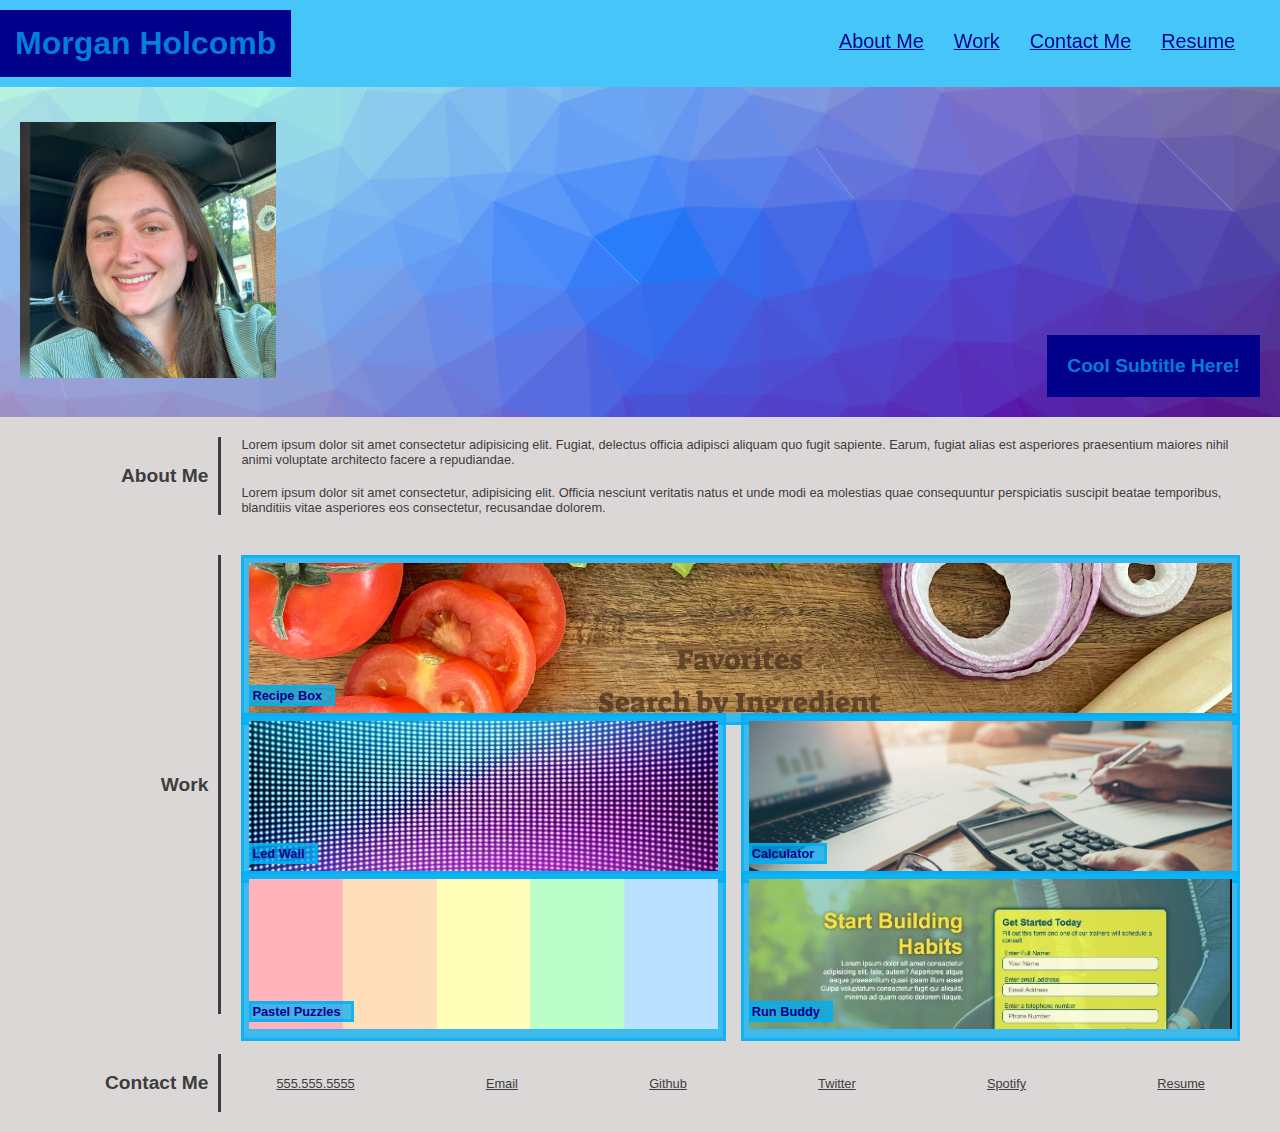
<file: index.html>
<!DOCTYPE html>

<html lang="en">

    <head>
        <meta charset="UTF-8"/>
        <meta name="viewport" content="width=device-width, initial-scale=1.0"/>
        <title>Morgan Holcomb's Portfolio</title>
        <link rel="stylesheet" href="./assets/style.css">
    </head>

<!-- start of the page -->
    <body id="top">
        <header>
            <div class="name">
                <h1>
                    <a href="#top">Morgan Holcomb</a>
                </h1>
                
            </div>
            <div class="photo"></div>
            <nav>
                <ul>
                    <li>
                        <a href="#about-me">About Me</a>
                    </li>
                    <li>
                        <a href="#work">Work</a>
                    </li> 
                    <li>
                        <a href="#contact-me">Contact Me</a>
                    </li>
                    <li>
                        <a href="#resume">Resume</a>
                    </li>
                </ul>
            </nav>
        </header>
<!-- initializing the first image and background -->     
        <section class="initial">
            <div class="initial-img">
                <img src="./assets/images/morgan.JPG" alt="Morgan Holcomb"/>
            </div>
            <div class="subtitle">
                <h2>Cool Subtitle Here!</h2>
            </div>
        </section>
<!-- start of the about me section -->
        <section id="about-me" class="info">
            <div class="flex-row">
                <h2>
                    About Me
                </h2>
                    <div class="body">
                        <p>
                            Lorem ipsum dolor sit amet consectetur adipisicing elit. Fugiat, delectus officia adipisci aliquam quo fugit sapiente. Earum, fugiat alias est asperiores praesentium maiores nihil animi voluptate architecto facere a repudiandae.
                        </p>
                        <br />
                        <p>
                            Lorem ipsum dolor sit amet consectetur, adipisicing elit. Officia nesciunt veritatis natus et unde modi ea molestias quae consequuntur perspiciatis suscipit beatae temporibus, blanditiis vitae asperiores eos consectetur, recusandae dolorem.
                        </p>
                    </div>
            </div>
        </section>
<!-- start of the work section -->
        <section id="work" class="info">
            <div class="flex-row">
              <h2>
                Work
              </h2>
        
            <div class="body project">
                <article class="project1">
                    <div class="image">
                        <a href="https://ahudg.github.io/recipe-box/" target="_blank" rel="nooperner noreferrer">
                            <img src="./assets/images/recipe-box.JPG"" alt="" title="Recipe Box"/>
                            <h2>Recipe Box</h2>
                        </a>
                    </div>

                
                </article>
                <article class="project2">
                    <div class="image">
                        <a href="./assets/projects/Led wall.html" target="_blank" rel="nooperner noreferrer">
                            <img src="./assets/images/led-wall.jpg" alt="" title="Led Wall"/>
                            <h2>Led Wall</h2>
                        </a>
                    </div>
                    <!-- image from https://www.freepik.com/vectors/led-panel/ -->
                </article>
                <article class="project3">
                    <div class="image">
                        <a href="./assets/projects/Calculator.html" target="_blank" rel="nooperner noreferrer">
                            <img src="./assets/images/calculator.jpg" alt="" title="Calculator"/>
                            <h2>Calculator</h2>
                        </a>
                    </div>
                    <!-- image from https://www.ecatoday.co.uk/blog/1235/IR35-the-story-behind-the-headlines/ -->
                </article>
                <article class="project4">
                    <div class="image">
                        <a href="./assets/projects/pastelpuzzles.html" target="_blank" rel="nooperner noreferrer">
                            <img src="./assets/images/pastel.jpg" alt="" title="Pastel Puzzles"/>
                            <h2>Pastel Puzzles</h2>
                        </a>
                    </div>
                    <!-- image from https://www.color-hex.com/color-palette/5361/ -->
                </article>
                <article class="project5">
                    <div class="image">
                        <a href="https://morgan1317.github.io/run-buddy/" target="_blank" rel="noopener noreferrer">
                            <img src="./assets/images/RunBuddy.jpg" alt="" title="Run Buddy"/>
                            <h2>Run Buddy</h2>
                           
                        </a>
                    </div>
                </article>
            </div>
            </div>
        </section>  
<!-- start of the contact me section -->
        <section id="contact-me" class="info">
            <div class="flex-row">
                <h2>
                    Contact Me
                </h2>
                <div class="body">
                    <address>
                        <ul>
                            <li>
                               <a href="tel:555.555.555">555.555.5555</a>
                            </li>
                            <li>
                                <a href="mailto:morganholcomb2019@gmail.com" target="_blank" rel="noopener noreferrer">Email</a>
                            </li> 
                            <li>
                                <a href="https://github.com/Morgan1317/portfolio" target="_blank" rel="noopener noreferrer">Github</a>
                            </li>
                            <li>
                                <a href="https://twitter.com/?lang=en" target="_blank" rel="noopener noreferrer">Twitter</a>
                            </li>
                            <li>
                                <a href="https://www.spotify.com/us/" target="_blank" rel="noopener noreferrer">Spotify</a>
                            </li>
                            <li>
                                <a href="./assets/Resume for Morgan Holcomb Placeholder.pdf" id="resume" target="_blank" rel="noopener noreferrer">Resume</a>
                            </li>
                         
                        </ul>
                    </address>
                </div>
            </div>
        </section>

    </body>
</html>
</file>
<file: assets/style.css>
:root{
    --primary-color:#00b0f6ba;
    --secondary-color: #00008B; 
    --tertiary-color: #dcd7d7;
    --fourth-color: #3d3d3d;
}

*{
    box-sizing: border-box;
    margin: 0;
    padding: 0;
}

body{
    color: var(--primary-color);
    background-color: (--tertiary-color);
    font-family: Arial, Helvetica, sans-serif;
}

/* header styling starts */
header{
    padding: 10px 10px 10px 0;
    background-color: var(--primary-color);
    display: flex;
    flex-wrap: wrap;
    justify-content: space-between;
    position: sticky;
    position: -webkit-sticky;
    top: 0; 
    z-index:9999;
    
}
.name {
    background-color: var(--secondary-color);
    border: var(--secondary-color);
    padding: 15px;
    width: auto;
    margin: 0;
   
}
.name a {
    color: var(--primary-color);
    font-size: 1em;
    text-decoration: none;
    margin: 0; 
}

header nav{
    padding: 20px;
}
header nav ul{
    display: flex;
    flex-wrap: wrap;
    justify-content: space-between;
    align-items: center;
    list-style: none;
}
header nav ul li a{
    padding: 10px 15px;
    font-size: 1.55vw;
    color: var(--secondary-color);
}

/* end header styling */

/* styling for background image and portfolio image begins */

.initial {
    /* Website link where background image was taken https://coolbackgrounds.io/ */
    background-image: url(./images/cool-background.png);
    background-size: cover;
    display: flex;
    flex-wrap: wrap;
    justify-content: space-between;
    background-position: 80%;
    padding: 20px;
   
}
.initial-img{
    flex: 0 32%;
    margin: 15px 0 15px 0;
}
.initial-img img{
    max-width: 20vw;
    max-height: auto;
    
}
.subtitle {
    background-color: var(--secondary-color);
    border: var(--secondary-color);
    padding: 20px;
    margin-left: auto;
    align-self: flex-end;
}
.subtitle h2{
    font-size: 1.5vw;
}

/* styling for background image and portfolio image ends */


/*Styling for main content begins */

.info {
    background: var(--tertiary-color);
}

.flex-row {
    display: flex;
    flex-wrap: wrap;
    align-items: center;
    flex: 10px;
    padding: 20px;
    background: var(--tertiary-color);
    
}

.flex-row h2 {
    color: var(--fourth-color);
    font-weight:bold;
    font-size: 1.5vw;
    flex: 1 2%;
    text-align: right;
    padding-right: 10px;
    
    
}



.flex-row address{
    padding: 20px;
}
.flex-row address ul{
    display: flex;
    flex-wrap: wrap;
    justify-content: space-between;
    list-style: none;
}
.flex-row address ul li a{
    padding: 10px 15px;
    font-size: 1vw;
    font-style: normal;
    color: var(--fourth-color);
}
.project{
    background: var(--tertiary-color);
    /* position: flex;
    flex-wrap: wrap;
    flex-direction: row;
    justify-content: flex-start; */
    display: grid;
    grid-template-columns: repeat(6, 1fr);
    grid-template-rows: repeat(6, 5vw);
    grid-gap: 15px;
}

.body{
    color: var(--fourth-color);
    flex:1 70%;
    padding-left: 20px;
    border-left: solid 3px var(--fourth-color);
    padding-right: 20px;
    background-color: var(--tertiary-color);

}

.body p {
    font-size: 1vw;
}
.image {
    flex: 100%;
    padding: 5px; 
    border: solid var(--primary-color) 3px;
    background-color: var(--primary-color);
    position: relative;
}
.image img{
    width: 100%;
    max-height: 150px;
    object-fit: cover;
}

.image h2{
    position: absolute;
    bottom: 10%;
    border: solid 3px var(--primary-color);
    background-color: var(--primary-color);
    color: var(--secondary-color);
    font-size: 1.0vw;
}
.project1{
    grid-column-start: 1;
    grid-column-end: end;
    grid-row-start: 1;
    grid-row-end: 2;
}
.project2{
    grid-column-start: 1;
    grid-column-end: 4;
    grid-row-start: 3;
    grid-row-end: 4;
}
.project3{
    grid-column-start: 4;
    grid-column-end: end;
    grid-row-start: 3;
    grid-row-end: 4;
}
.project4{
    grid-column-start: 1;
    grid-column-end: 4;
    grid-row-start: 5;
    grid-row-end: 6;
}
.project5{
    grid-column-start: 4;
    grid-column-end: end;
    grid-row-start: 5;
    grid-row-end: 6;
}

.text-box {
    background-color: var(--primary-color);
    border: var(--primary-color);
    padding: 15px;
    width: auto;
    margin: 0;
   
}
.text-box h4 {
    color: var(--secondary-color);
    text-decoration: none;
    margin: 0; 
}




/* MEDIA QUERY FOR SMALLER DESKTOP SCREENS AND SMALLER */
@media screen and (max-width: 980px) {
    header {
      padding-bottom: 5px;
      justify-content: left;
      position: relative;
    }
  
    header h1 {
      width: 100%;
      text-align: center;
    }
    .image img {
        width: 100%;
        height: 100px;
        object-fit: cover;
    }
}

@media screen and (max-width: 768px){
              
    header h1 {
        width: 100%;
        text-align: center;
    }
    header nav {
        position:flex;

    }
    header nav a{
        justify-content: right;
    }
    .image img{
        width: 100%;
        height: 50px;
        object-fit: cover;
    }
}
@media screen and (max-width: 575px){
              
    header h1 {
      width: 100%;
      text-align: center;
    }
    header nav {
        position:flex;

    }
    header nav a{
        justify-content: right;
    }
    .image img{
      width: 100%;
      height: 25px;
      object-fit: cover;
    }
  @media screen and (max-width: 480px){
      body {
          background-color: (--tertiary-color);
      }
    }
}
</file>
